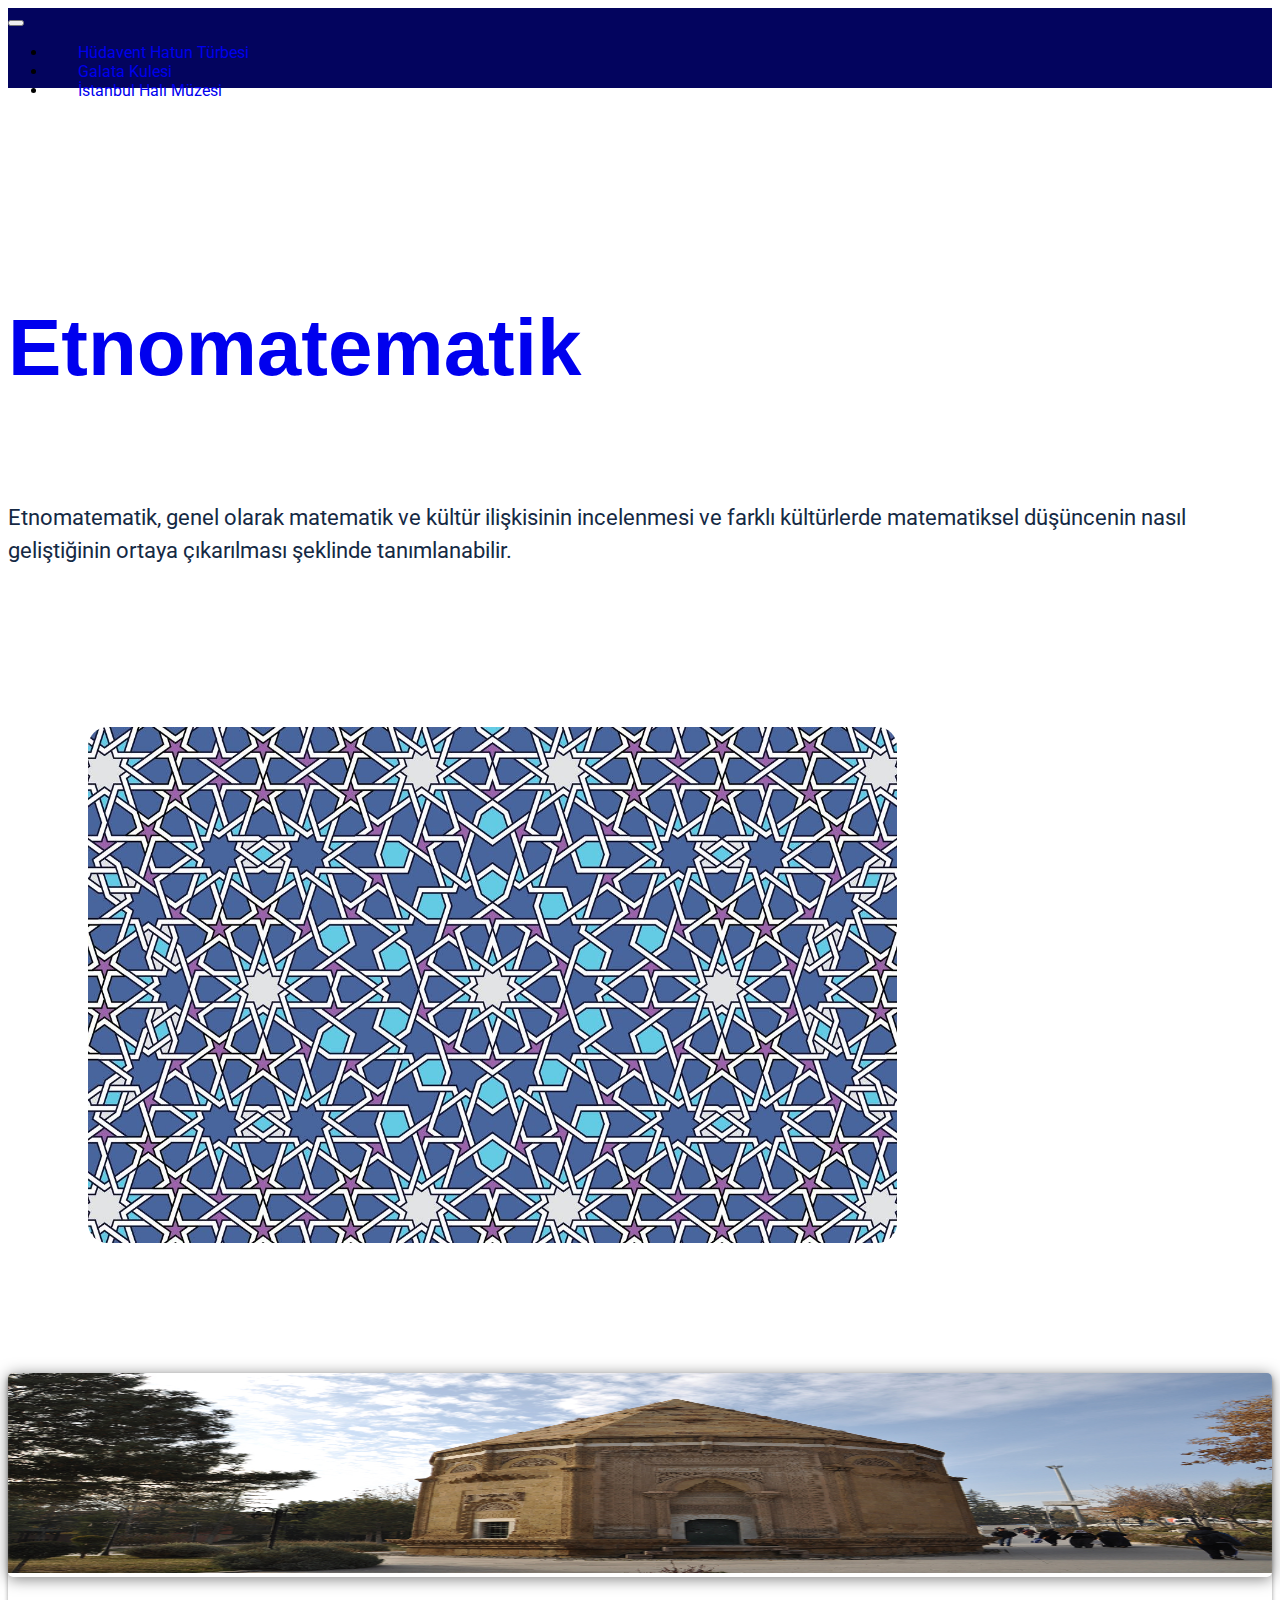
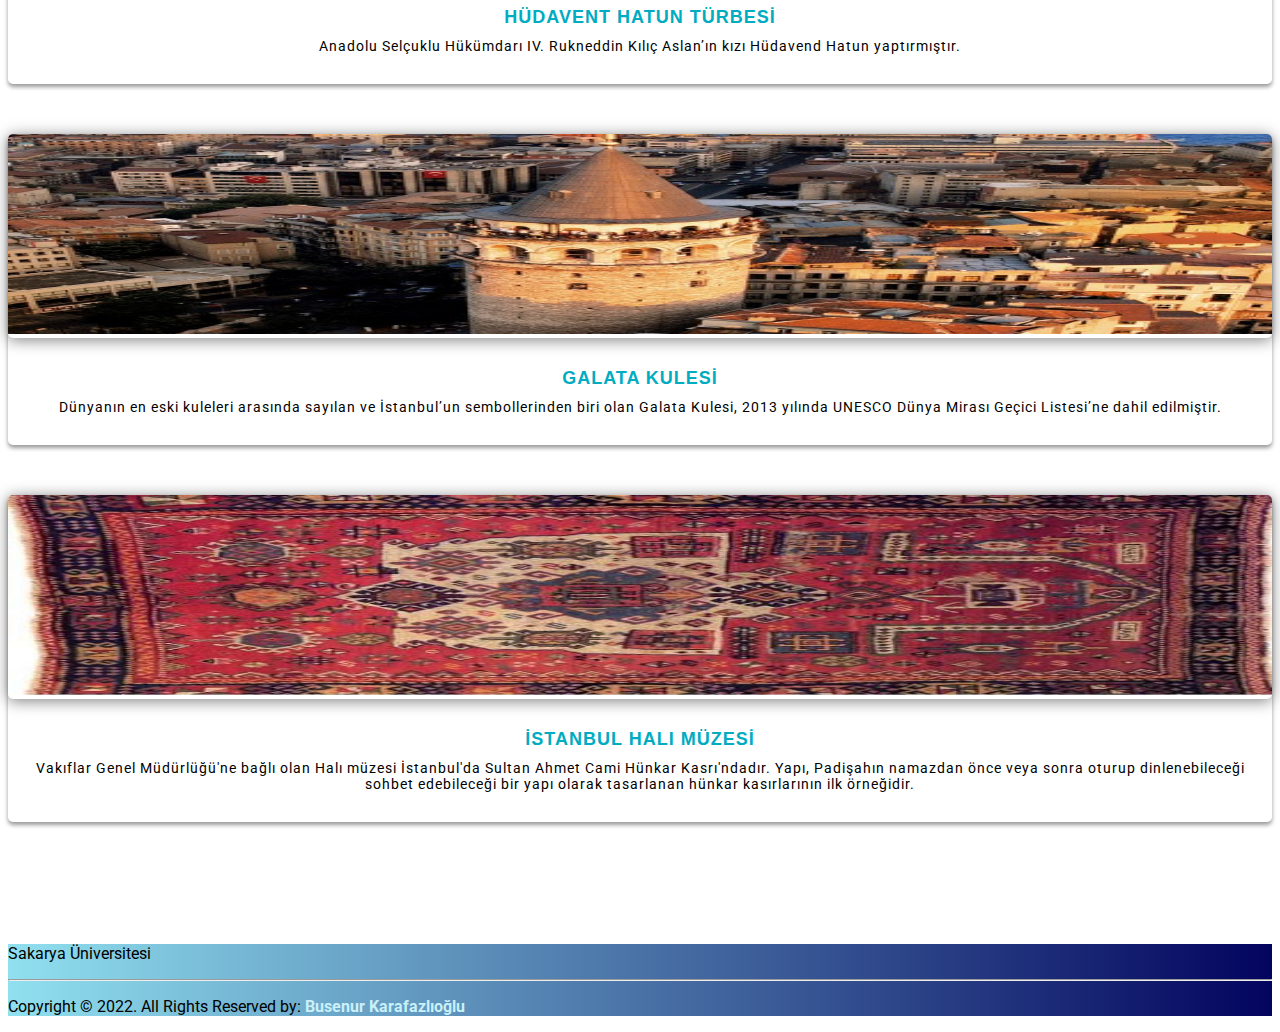
<file: index.html>
<!doctype html>
<html lang="tr">

<head>
  <!-- Required meta tags -->
  <meta charset="utf-8">
  <meta name="viewport" content="width=device-width, initial-scale=1">

  <!-- Bootstrap CSS -->
  <link href="https://cdn.jsdelivr.net/npm/bootstrap@5.1.3/dist/css/bootstrap.min.css" rel="stylesheet"
    integrity="sha384-1BmE4kWBq78iYhFldvKuhfTAU6auU8tT94WrHftjDbrCEXSU1oBoqyl2QvZ6jIW3" crossorigin="anonymous">
  <link rel="stylesheet" href="Css/index.css">
  <link rel="stylesheet" href="Fontawesome/fontawesome/all.css">
  <title>Ana Sayfa</title>
</head>

<body>
  <header>
    <!-- Navbar start -->
    <nav class="navbar fixed-top navbar-expand-lg navbar-dark ">
      <div class="container-fluid">
        <a class="navbar-brand" aria-current="page"  href="index.html"></a>
        <button class="navbar-toggler" type="button" data-bs-toggle="collapse" data-bs-target="#navbarNav" aria-controls="navbarNav" aria-expanded="false" aria-label="Toggle navigation">
          <span class="navbar-toggler-icon"></span>
        </button>
        <div class="collapse navbar-collapse" id="navbarNav">
          <ul class="navbar-nav ms-auto mb-2 mb-lg-0 ">
            <li class="nav-item ">
              <a class="nav-link " href="hudavent.html">Hüdavent Hatun Türbesi</a>
            </li>
            <!-- <li class="nav-item">
              <a class="nav-link " href="">Topkapı Sarayı</a>
            </li> -->
            <li class="nav-item">
              <a class="nav-link " href="galata.html">Galata Kulesi</a>
            </li>
            <li class="nav-item">
              <a class="nav-link" href="halimuzesi.html">İstanbul Halı Müzesi</a>
            </li>
          </ul>
        </div>
      </div>
    </nav>
    <!-- Navbar end -->
  </header>
  <!-- about -->
  <div class="bg-light">
    <article class="container pb-5">
      <div class="row entry-container">
        <div class="col-sm-6 ">
          <header class="entry-header">
            <h2 class="entry-title"><a href="#">Etnomatematik</a></h2>
          </header>
          <div class="entry-content">
            <p>Etnomatematik, genel olarak matematik ve kültür ilişkisinin incelenmesi ve farklı kültürlerde matematiksel düşüncenin nasıl geliştiğinin ortaya çıkarılması şeklinde tanımlanabilir. </p>
          </div>
    
        </div>
        <div class="col-sm-6">
          <div class="featured-image">
            <img class="featured-image" src="img/islamimotifler.jpg" alt="Mik Jorden">
          </div>
        </div>
      </div>
    </article>
  </div>
  <!-- profile slider -->
  <div id="cards_landscape_wrap-2">
    <div class="container">
      <div class="row"> 
        <div class="col-xs-12 col-sm-6 col-md-4 col-lg-4">
          <a  href="./hudavent.html">
            <div class="card-flyer">
              <div class="text-box">
                <div class="image-box">
                  <img src="img/HUDAVEND HATUN TURBESI.jpeg" alt="" />
                </div>
                <div class="text-container">
                  <h6>HÜDAVENT HATUN TÜRBESİ</h6>
                  <p>Anadolu Selçuklu Hükümdarı IV. Rukneddin Kılıç Aslan’ın kızı Hüdavend Hatun yaptırmıştır.</p>
                </div>
              </div>
            </div>
          </a>
        </div>
        <!-- <div class="col-xs-12 col-sm-6 col-md-3 col-lg-3">
          <a target="_blank" href="">
            <div class="card-flyer">
              <div class="text-box">
                <div class="image-box">
                  <img src="img/TOPKAPI.jpeg" alt="" />
                </div>
                <div class="text-container">
                  <h6>TOPKAPI SARAYI</h6>
                  <p>Topkapı Sarayı; Çini sanatının en yoğun olarak kullanıldığı muhteşem bir yapıdır. Kullanılan desenler, bir görsel şölen havasındadır.</p>
                </div>
              </div>
            </div>
          </a>
        </div> -->
        <div class="col-xs-12 col-sm-6 col-md-4 col-lg-4">
          <a target="" href="galata.html">
            <div class="card-flyer">
              <div class="text-box">
                <div class="image-box">
                  <img src="img/galata.jpg" alt="" />
                </div>

                <div class="text-container">
                  <h6>Galata kulesi</h6>
                  <p>Dünyanın en eski kuleleri arasında sayılan ve İstanbul’un sembollerinden biri olan Galata Kulesi, 2013 yılında UNESCO Dünya Mirası Geçici Listesi’ne dahil edilmiştir.</p>
                </div>
              </div>
            </div>
          </a>
        </div>
        <div class="col-xs-12 col-sm-6 col-md-4 col-lg-4">
          <a target="" href="halimuzesi.html">
            <div class="card-flyer">
              <div class="text-box">
                <div class="image-box">
                  <img src="img/halımuzesi.jpeg" alt="" />
                </div>
                <div class="text-container">
                  <h6>İstanbul Halı Müzesi</h6>
                  <p>Vakıflar Genel Müdürlüğü'ne bağlı olan Halı müzesi İstanbul'da Sultan Ahmet Cami Hünkar Kasrı'ndadır. Yapı, Padişahın namazdan önce veya sonra oturup dinlenebileceği sohbet edebileceği bir yapı olarak tasarlanan hünkar kasırlarının ilk örneğidir.</p>
                </div>
              </div>
            </div>
          </a>
        </div>
      </div>
    </div>
  </div>
  <!-- back to top -->
  <button
        type="button"
        class="btn btn-floating btn-lg"
        id="btn-back-to-top"
        >
  <i class="fas fa-arrow-up"></i>
</button>
<!-- footer -->
<footer id="footer-color" class="text white pt-5 pb-4 fw-bold">
  <div class="container text-center text-md-left">
    <div class="row text-center text-md-left">  
      <div class="col-md-4 col-lg-3 col-xl-3 mx-auto mt-3 text-white">
        <h5 class="text-uppercase mb-4 font-weight-bold " style="color:#CAF0F8"></h5>
        <p> Sakarya Üniversitesi</a></p>
      </div>
    </div>
    <hr class="mb-4">
    <div class="row align-items-center">
      <div class="col-md-12">
        <p>Copyright © 2022. All Rights Reserved by:
        <a href="" style="text-decoration: none;">
        <strong style="color:#CAF0F8">Busenur Karafazlıoğlu</strong></a>
      </p>
      </div>
      <!-- <div class="col-md-5 col-lg-4">
        <div class="text-center text-md-right">
          <ul class="list-unstyled list-inline">
            <li class="list-inline-item">
              <a target="_blank" href="https://www.instagram.com/meteucaar/" class="btn-floating btn-lg" style="font: size 30px; color:#BF38AC"> <i class="fab fa-instagram"></i></a>
            </li>
            <li class="list-inline-item">
              <a target="_blank" href="https://twitter.com/meteucaar" class="btn-floating btn-lg " style="font: size 30px; color: #55ACEE;"> <i class="fab fa-twitter"></i></a>
            </li>
            <li class="list-inline-item">
              <a target="_blank" href="https://github.com/Metecode" class="btn-floating btn-lg text-black" style="font: size 30px;"> <i class="fab fa-github"></i></a>
            </li>
            <li class="list-inline-item">
              <a target="_blank" href="https://discord.gg/NHzVanhM" class="btn-floating btn-lg text-black" style="font: size 30px;"> <i class="fab fa-discord"></i></a>
            </li>
            <li class="list-inline-item">
              <a target="_blank" href="https://www.linkedin.com/in/meteucar/" class="btn-floating btn-lg " style="font: size 30px; color: #0082CA;"> <i class="fab fa-linkedin"></i></a>
            </li>
          </ul>
        </div>
      </div> -->
    </div>
  </div>
  </footer>

  <script src="https://cdn.jsdelivr.net/npm/bootstrap@5.1.3/dist/js/bootstrap.bundle.min.js"
    integrity="sha384-ka7Sk0Gln4gmtz2MlQnikT1wXgYsOg+OMhuP+IlRH9sENBO0LRn5q+8nbTov4+1p"
    crossorigin="anonymous"></script>
<script src="Js/index.js"></script>
</body>

</html>
</file>
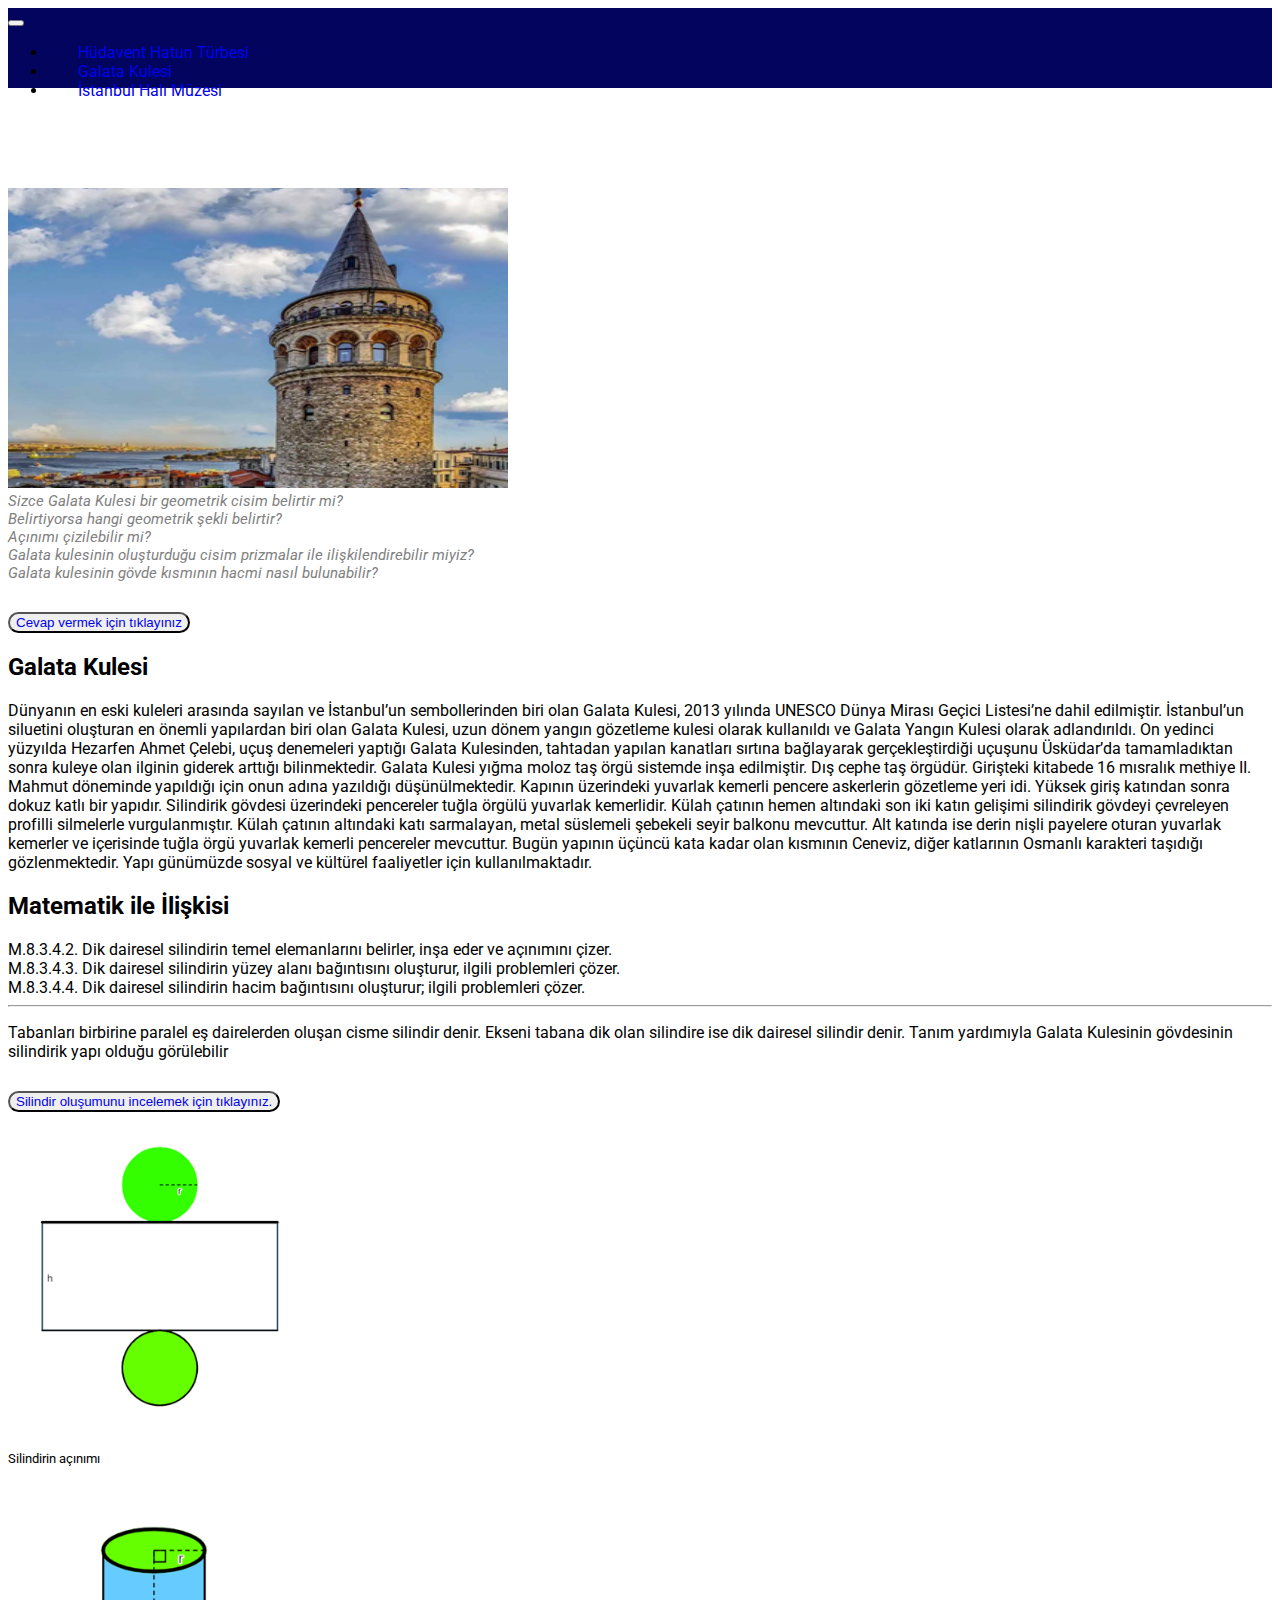
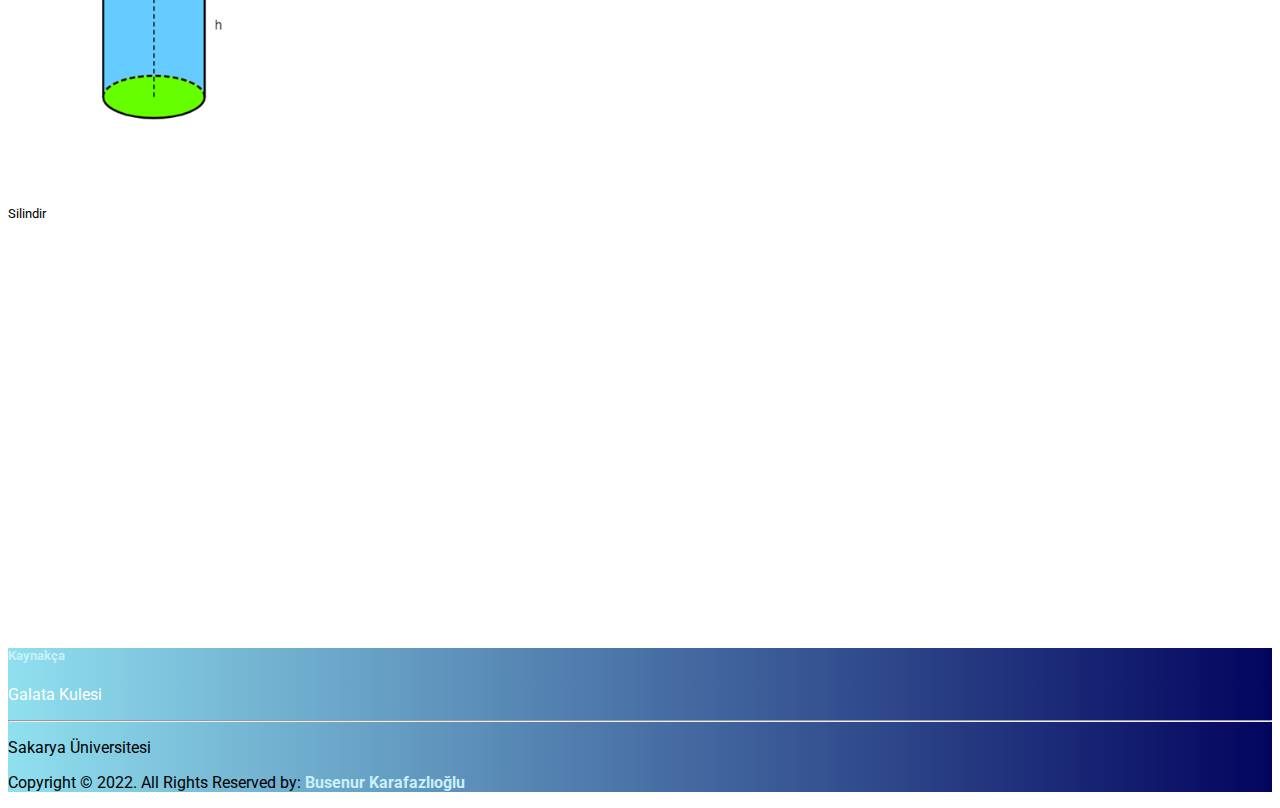
<file: galata.html>
<!DOCTYPE html>
<html lang="tr">
  <head>
    <!-- Required meta tags -->
    <meta charset="utf-8" />
    <meta name="viewport" content="width=device-width, initial-scale=1" />

    <!-- Bootstrap CSS -->
    <link
      href="https://cdnjs.cloudflare.com/ajax/libs/animate.css/3.7.2/animate.min.css"
      rel="stylesheet"
    />
    <link
      href="https://cdn.jsdelivr.net/npm/bootstrap@5.1.3/dist/css/bootstrap.min.css"
      rel="stylesheet"
      integrity="sha384-1BmE4kWBq78iYhFldvKuhfTAU6auU8tT94WrHftjDbrCEXSU1oBoqyl2QvZ6jIW3"
      crossorigin="anonymous"
    />
    <link rel="stylesheet" href="Css/sehrim.css" />
    <link rel="stylesheet" href="Css/index.css" />
    <link rel="stylesheet" href="Fontawesome/fontawesome/all.css" />
    <title>Ana Sayfa</title>
  </head>

  <body>
    <header>
      <!-- Navbar start -->
      <nav class="navbar fixed-top navbar-expand-lg navbar-dark">
        <div class="container-fluid">
          <a class="navbar-brand" href="index.html"></a>
          <button
            class="navbar-toggler"
            type="button"
            data-bs-toggle="collapse"
            data-bs-target="#navbarNav"
            aria-controls="navbarNav"
            aria-expanded="false"
            aria-label="Toggle navigation"
          >
            <span class="navbar-toggler-icon"></span>
          </button>
          <div class="collapse navbar-collapse" id="navbarNav">
            <ul class="navbar-nav ms-auto mb-2 mb-lg-0">
              <li class="nav-item">
                <a class="nav-link" href="hudavent.html"
                  >Hüdavent Hatun Türbesi</a
                >
              </li>
              <li class="nav-item">
                <a class="nav-link" aria-current="page" href="galata.html"
                  >Galata Kulesi</a
                >
              </li>
              <li class="nav-item">
                <a class="nav-link" href="halimuzesi.html"
                  >İstanbul Halı Müzesi</a
                >
              </li>
            </ul>
          </div>
        </div>
      </nav>
    </header>
    <!-- Navbar end -->

    <div class="about-section bg-light">
      <div class="container bg-white">
        <div id="aydin-head" class="row">
          <div class="col-12 col-lg-6">
            <div class="img-head">
              <img
                class="img-fluid"
                style="width: 500px; height: 300px"
                src="img/ga.png"
                alt=""
              />
              <figcaption>
                Sizce Galata Kulesi bir geometrik cisim belirtir mi? <br />
                Belirtiyorsa hangi geometrik şekli belirtir? <br />
                Açınımı çizilebilir mi? <br />
                Galata kulesinin oluşturduğu cisim prizmalar ile
                ilişkilendirebilir miyiz? <br />
                Galata kulesinin gövde kısmının hacmi nasıl bulunabilir? <br />
                <button type="button" class="btn btn-outline-primary">
                    <a href="https://forms.gle/B5cMUQ1e48jXAncv9" target="_blank" rel="noopener noreferrer">
                      Cevap vermek için tıklayınız
                    </a>
                    </button>
                
              </figcaption>
            </div>
          </div>
          <div class="col-12 col-lg-6">
            <h2 class="text-head">Galata Kulesi</h2>
            <p class="text">
              Dünyanın en eski kuleleri arasında sayılan ve İstanbul’un
              sembollerinden biri olan Galata Kulesi, 2013 yılında UNESCO Dünya
              Mirası Geçici Listesi’ne dahil edilmiştir. İstanbul’un siluetini
              oluşturan en önemli yapılardan biri olan Galata Kulesi, uzun dönem
              yangın gözetleme kulesi olarak kullanıldı ve Galata Yangın Kulesi
              olarak adlandırıldı. On yedinci yüzyılda Hezarfen Ahmet Çelebi,
              uçuş denemeleri yaptığı Galata Kulesinden, tahtadan yapılan
              kanatları sırtına bağlayarak gerçekleştirdiği uçuşunu Üsküdar’da
              tamamladıktan sonra kuleye olan ilginin giderek arttığı
              bilinmektedir. Galata Kulesi yığma moloz taş örgü sistemde inşa
              edilmiştir. Dış cephe taş örgüdür. Girişteki kitabede 16 mısralık
              methiye II. Mahmut döneminde yapıldığı için onun adına yazıldığı
              düşünülmektedir. Kapının üzerindeki yuvarlak kemerli pencere
              askerlerin gözetleme yeri idi. Yüksek giriş katından sonra dokuz
              katlı bir yapıdır. Silindirik gövdesi üzerindeki pencereler tuğla
              örgülü yuvarlak kemerlidir. Külah çatının hemen altındaki son iki
              katın gelişimi silindirik gövdeyi çevreleyen profilli silmelerle
              vurgulanmıştır. Külah çatının altındaki katı sarmalayan, metal
              süslemeli şebekeli seyir balkonu mevcuttur. Alt katında ise derin
              nişli payelere oturan yuvarlak kemerler ve içerisinde tuğla örgü
              yuvarlak kemerli pencereler mevcuttur. Bugün yapının üçüncü kata
              kadar olan kısmının Ceneviz, diğer katlarının Osmanlı karakteri
              taşıdığı gözlenmektedir. Yapı günümüzde sosyal ve kültürel
              faaliyetler için kullanılmaktadır.
            </p>
          </div>
        </div>
        <div class="row my-4">
          <div class="col-6">
            <h2>Matematik ile İlişkisi</h2>
            <li>
              M.8.3.4.2. Dik dairesel silindirin temel elemanlarını belirler,
              inşa eder ve açınımını çizer.
            </li>
            <li>
              M.8.3.4.3. Dik dairesel silindirin yüzey alanı bağıntısını
              oluşturur, ilgili problemleri çözer.
            </li>
            <li>
              M.8.3.4.4. Dik dairesel silindirin hacim bağıntısını oluşturur;
              ilgili problemleri çözer.
            </li>
            <hr />

            <p>
              Tabanları birbirine paralel eş dairelerden oluşan cisme silindir
              denir. Ekseni tabana dik olan silindire ise dik dairesel silindir
              denir. Tanım yardımıyla Galata Kulesinin gövdesinin silindirik
              yapı olduğu görülebilir

              <br />
              <button type="button" class="btn btn-outline-primary">
                <a
                  href="https://www.geogebra.org/m/ps8zbxsp"
                  target="_blank"
                  rel="noopener noreferrer"
                  >Silindir oluşumunu incelemek için tıklayınız.</a
                >
            </button>
            </p>
          </div>
          <div class="col-6">
            <div class="card-group">
              <div class="card">
                <img
                  style="height: 300px"
                  src="img/silindiracinim.png"
                  class="card-img-top"
                  alt="..."
                />
                <div class="card-footer">
                  <p class="card-text">
                    <small class="text-muted">Silindirin açınımı </small>
                  </p>
                </div>
              </div>
              <div class="card">
                <img
                  style="height: 300px"
                  src="img/duzsilindir.png"
                  class="card-img-top"
                  alt="..."
                />
                <div class="card-footer">
                  <p class="card-text">
                    <small class="text-muted">Silindir</small>
                  </p>
                </div>
              </div>
            </div>
          </div>
        </div>
        <div class="row">
          <div class="col-12">
            <h2 id="" class="text-head"></h2>
            <div
              class="btn-group"
              role="group"
              aria-label="Basic outlined example"
            >
              
        </div>
        <iframe
        allowtransparency="true"
          style="max-width: 100%; border-radius: 20px;"
          src="https://wordwall.net/tr/embed/dd7f555a7731438a85d900a98b268ae1?themeId=3&templateId=5&fontStackId=0"
          width="500"
          height="380"
          frameborder="0"
          allowfullscreen
        ></iframe>
        </div>
      </div>
    </div>

    <!-- back to top -->
    <button type="button" class="btn btn-floating btn-lg" id="btn-back-to-top">
      <i class="fas fa-arrow-up"></i>
    </button>
    <!-- footer -->
    <footer id="footer-color" class="text white mt-3 pt-5 pb-4 fw-bold">
      <div class="container text-center text-md-left">
        <div class="row text-center text-md-left">
          <div class="col-md-4 col-lg-3 col-xl-3 mx-auto mt-3 text-white">
            <h5
              class="text-uppercase mb-4 font-weight-bold"
              style="color: #caf0f8"
            >
              Kaynakça
            </h5>
            <p>
              <a
                href="https://www.kulturportali.gov.tr/turkiye/istanbul/gezilecekyer/galata-kules"
                target="_blank"
                rel="noopener noreferrer"
                >Galata Kulesi</a
              >
            </p>
          </div>
        </div>
        <hr class="mb-4" />
        <div class="row align-items-center">
          <div class="col-12">
            <p>Sakarya Üniversitesi</p>
            <p>
              Copyright © 2022. All Rights Reserved by:
              <a href="" style="text-decoration: none">
                <strong style="color: #caf0f8">Busenur Karafazlıoğlu</strong></a
              >
            </p>
          </div>
        </div>
      </div>
    </footer>

    <script
      src="https://cdnjs.cloudflare.com/ajax/libs/jquery/3.6.0/jquery.min.js"
      integrity="sha512-894YE6QWD5I59HgZOGReFYm4dnWc1Qt5NtvYSaNcOP+u1T9qYdvdihz0PPSiiqn/+/3e7Jo4EaG7TubfWGUrMQ=="
      crossorigin="anonymous"
      referrerpolicy="no-referrer"
    ></script>
    <script
      src="https://cdn.jsdelivr.net/npm/bootstrap@5.1.3/dist/js/bootstrap.bundle.min.js"
      integrity="sha384-ka7Sk0Gln4gmtz2MlQnikT1wXgYsOg+OMhuP+IlRH9sENBO0LRn5q+8nbTov4+1p"
      crossorigin="anonymous"
    ></script>
    <script src="Js/index.js"></script>
  </body>
</html>
<!-- 
  todo
  tanimlar duzenlenecek
  
 -->
</file>
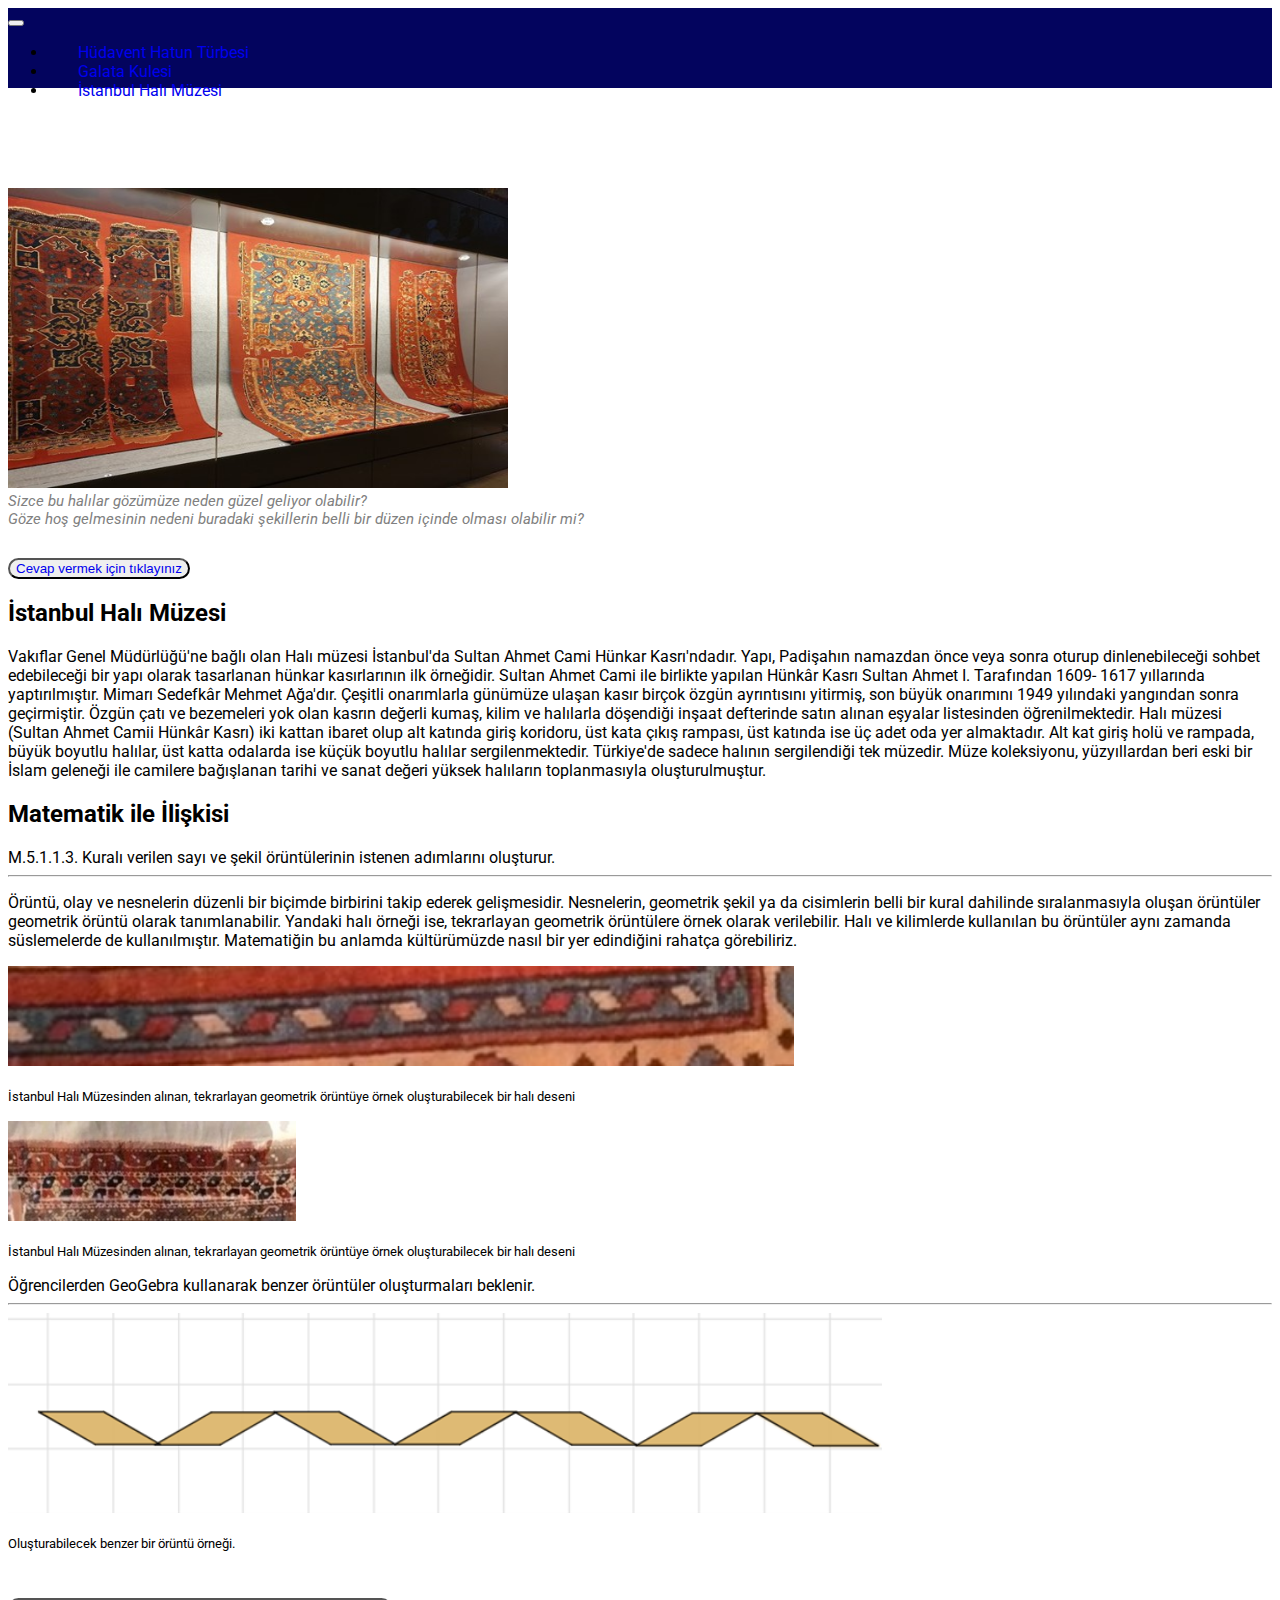
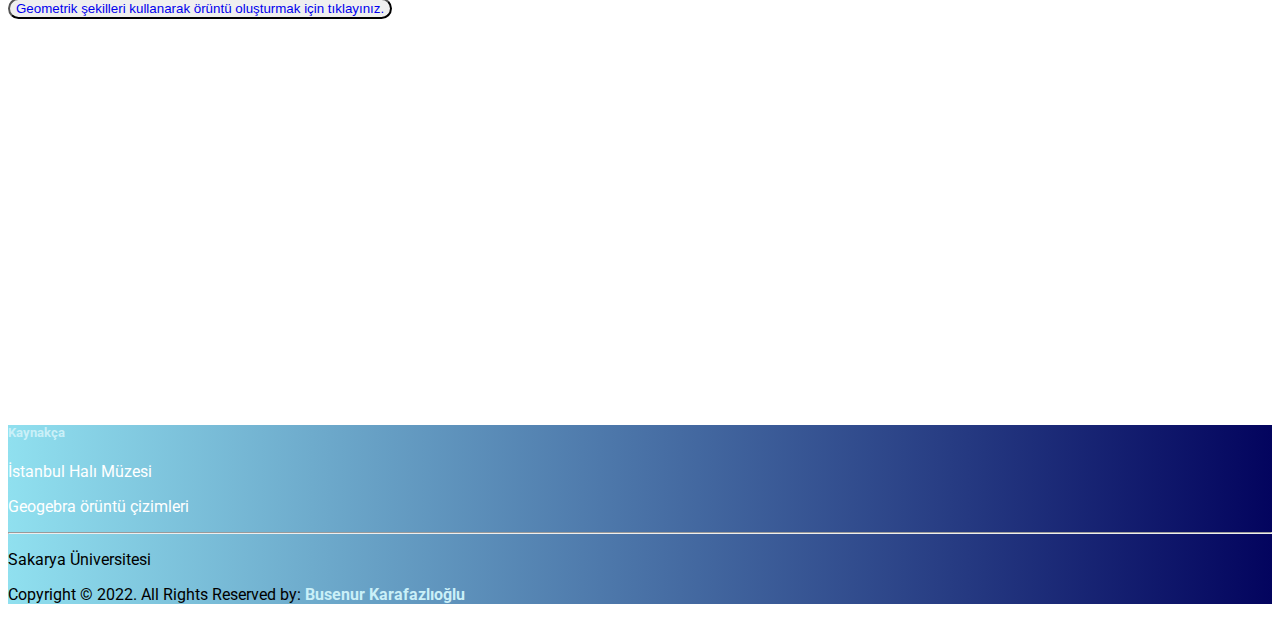
<file: halimuzesi.html>
<!DOCTYPE html>
<html lang="tr">
  <head>
    <!-- Required meta tags -->
    <meta charset="utf-8" />
    <meta name="viewport" content="width=device-width, initial-scale=1" />

    <!-- Bootstrap CSS -->
    <link
      href="https://cdnjs.cloudflare.com/ajax/libs/animate.css/3.7.2/animate.min.css"
      rel="stylesheet"
    />
    <link
      href="https://cdn.jsdelivr.net/npm/bootstrap@5.1.3/dist/css/bootstrap.min.css"
      rel="stylesheet"
      integrity="sha384-1BmE4kWBq78iYhFldvKuhfTAU6auU8tT94WrHftjDbrCEXSU1oBoqyl2QvZ6jIW3"
      crossorigin="anonymous"
    />
    <link rel="stylesheet" href="Css/sehrim.css" />
    <link rel="stylesheet" href="Css/index.css" />
    <link rel="stylesheet" href="Fontawesome/fontawesome/all.css" />
    <title>Ana Sayfa</title>
  </head>

  <body>
    <header>
      <!-- Navbar start -->
      <nav class="navbar fixed-top navbar-expand-lg navbar-dark">
        <div class="container-fluid">
          <a class="navbar-brand" href="index.html"></a>
          <button
            class="navbar-toggler"
            type="button"
            data-bs-toggle="collapse"
            data-bs-target="#navbarNav"
            aria-controls="navbarNav"
            aria-expanded="false"
            aria-label="Toggle navigation"
          >
            <span class="navbar-toggler-icon"></span>
          </button>
          <div class="collapse navbar-collapse" id="navbarNav">
            <ul class="navbar-nav ms-auto mb-2 mb-lg-0">
              <li class="nav-item">
                <a class="nav-link" href="hudavent.html"
                  >Hüdavent Hatun Türbesi</a
                >
              </li>
              <li class="nav-item">
                <a class="nav-link" href="galata.html">Galata Kulesi</a>
              </li>
              <li class="nav-item">
                <a class="nav-link" aria-current="page" href="halimuzesi.html"
                  >İstanbul Halı Müzesi</a
                >
              </li>
            </ul>
          </div>
        </div>
      </nav>
    </header>
    <!-- Navbar end -->

    <div class="about-section bg-light">
      <div class="container bg-white">
        <div id="aydin-head" class="row">
          <div class="col-12 col-lg-6">
            <div class="img-head">
              <img
                class="img-fluid"
                style="width: 500px; height: 300px"
                src="img/halimuzesi2.jpg"
                alt=""
              />
              <figcaption>
                Sizce bu halılar gözümüze neden güzel geliyor olabilir?
                <br> Göze hoş
                gelmesinin nedeni buradaki şekillerin belli bir düzen içinde
                olması olabilir mi?
                <br>
                <button type="button" class="btn btn-outline-primary">
                  <a href="https://forms.gle/HUPRYdcKLXh61Hb56" target="_blank" rel="noopener noreferrer">
                    Cevap vermek için tıklayınız
                  </a>
                  </button>
              </figcaption>
            </div>
          </div>
          <div class="col-12 col-lg-6">
            <h2 class="text-head">İstanbul Halı Müzesi</h2>
            <p class="text">
              Vakıflar Genel Müdürlüğü'ne bağlı olan Halı müzesi İstanbul'da
              Sultan Ahmet Cami Hünkar Kasrı'ndadır. Yapı, Padişahın namazdan
              önce veya sonra oturup dinlenebileceği sohbet edebileceği bir yapı
              olarak tasarlanan hünkar kasırlarının ilk örneğidir. Sultan Ahmet
              Cami ile birlikte yapılan Hünkâr Kasrı Sultan Ahmet I. Tarafından
              1609- 1617 yıllarında yaptırılmıştır. Mimarı Sedefkâr Mehmet
              Ağa'dır. Çeşitli onarımlarla günümüze ulaşan kasır birçok özgün
              ayrıntısını yitirmiş, son büyük onarımını 1949 yılındaki yangından
              sonra geçirmiştir. Özgün çatı ve bezemeleri yok olan kasrın
              değerli kumaş, kilim ve halılarla döşendiği inşaat defterinde
              satın alınan eşyalar listesinden öğrenilmektedir. Halı müzesi
              (Sultan Ahmet Camii Hünkâr Kasrı) iki kattan ibaret olup alt
              katında giriş koridoru, üst kata çıkış rampası, üst katında ise üç
              adet oda yer almaktadır. Alt kat giriş holü ve rampada, büyük
              boyutlu halılar, üst katta odalarda ise küçük boyutlu halılar
              sergilenmektedir. Türkiye'de sadece halının sergilendiği tek
              müzedir. Müze koleksiyonu, yüzyıllardan beri eski bir İslam
              geleneği ile camilere bağışlanan tarihi ve sanat değeri yüksek
              halıların toplanmasıyla oluşturulmuştur.
            </p>
          </div>
        </div>
        <div class="row my-4">
          <div class="col-6">
            <h2>Matematik ile İlişkisi</h2>
            <li>
              M.5.1.1.3. Kuralı verilen sayı ve şekil örüntülerinin istenen
              adımlarını oluşturur.
            </li>

            <hr />

            <p>
              Örüntü, olay ve nesnelerin düzenli bir biçimde birbirini takip
              ederek gelişmesidir. Nesnelerin, geometrik şekil ya da cisimlerin
              belli bir kural dahilinde sıralanmasıyla oluşan örüntüler
              geometrik örüntü olarak tanımlanabilir. Yandaki halı örneği ise,
              tekrarlayan geometrik örüntülere örnek olarak verilebilir. Halı ve
              kilimlerde kullanılan bu örüntüler aynı zamanda süslemelerde de
              kullanılmıştır. Matematiğin bu anlamda kültürümüzde nasıl bir yer
              edindiğini rahatça görebiliriz.
              <br />
            </p>
          </div>
          <div class="col-6">
            <div class="card-group">
              <div class="card">
                <img
                  style="height: 100px"
                  src="img/hali3.jpg"
                  class="card-img-top"
                  alt="..."
                />
                <div class="card-footer">
                  <p class="card-text">
                    <small class="text-muted">
                      İstanbul Halı Müzesinden alınan, tekrarlayan geometrik
                      örüntüye örnek oluşturabilecek bir halı deseni
                    </small>
                  </p>
                </div>
              </div>
              <div class="card">
                <img
                  style="height: 100px"
                  src="img/hali4.jpg"
                  class="card-img-top"
                  alt="..."
                />
                <div class="card-footer">
                  <p class="card-text">
                    <small class="text-muted">
                      İstanbul Halı Müzesinden alınan, tekrarlayan geometrik
                      örüntüye örnek oluşturabilecek bir halı deseni
                    </small>
                  </p>
                </div>
              </div>
            </div>
          </div>
        </div>

        <div class="row my-4">
          <div class="">
            <li>
              Öğrencilerden GeoGebra kullanarak benzer örüntüler oluşturmaları
              beklenir.
            </li>
            <hr />
            <div class="row">
              <div class="col-6">
                <div class="card">
                  <img
                    style="height: 200px"
                    src="img/oruntuOrnegi.png"
                    class="card-img-top"
                    alt="..."
                  />
                  <div class="card-footer">
                    <p class="card-text">
                      <small class="text-muted"
                        >Oluşturabilecek benzer bir örüntü örneği.</small
                      >
                    </p>
                  </div>
                </div>
                <button type="button" class="btn btn-outline-primary">
                  <a
                    href="https://www.geogebra.org/m/af8zguue"
                    target="_blank"
                    rel="noopener noreferrer"
                    >Geometrik şekilleri kullanarak örüntü oluşturmak için
                    tıklayınız.</a
                  >
                </button>
              </div>
              <div class="col-6">
                <iframe
                  style="max-width: 100%; border-radius: 20px"
                  src="https://wordwall.net/tr/embed/6c475360da064747838a40519914b8d3?themeId=3&templateId=5&fontStackId=0"
                  width="500"
                  height="380"
                  frameborder="0"
                  allowfullscreen
                ></iframe>
              </div>
            </div>
          </div>
        </div>
      </div>
    </div>

    <!-- back to top -->
    <button type="button" class="btn btn-floating btn-lg" id="btn-back-to-top">
      <i class="fas fa-arrow-up"></i>
    </button>
    <!-- footer -->
    <footer id="footer-color" class="text white mt-3 pt-5 pb-4 fw-bold">
      <div class="container text-center text-md-left">
        <div class="row text-center text-md-left">
          <div class="col-md-4 col-lg-3 col-xl-3 mx-auto mt-3 text-white">
            <h5
              class="text-uppercase mb-4 font-weight-bold"
              style="color: #caf0f8"
            >
              Kaynakça
            </h5>
            <p>
              <a
                href="https://www.kulturportali.gov.tr/turkiye/istanbul/gezilecekyer/hali-muzes"
                target="_blank"
                rel="noopener noreferrer"
                >İstanbul Halı Müzesi</a
              >
            </p>
            <p>
              <a
                href="https://www.geogebra.org/u/onuryeniay"
                target="_blank"
                rel="noopener noreferrer"
                >Geogebra örüntü çizimleri</a
              >
            </p>
          </div>
        </div>
        <hr class="mb-4" />
        <div class="row align-items-center">
          <div class="col-12">
            <p>Sakarya Üniversitesi</p>
            <p>
              Copyright © 2022. All Rights Reserved by:
              <a href="" style="text-decoration: none">
                <strong style="color: #caf0f8">Busenur Karafazlıoğlu</strong></a
              >
            </p>
          </div>
        </div>
      </div>
    </footer>

    <script
      src="https://cdnjs.cloudflare.com/ajax/libs/jquery/3.6.0/jquery.min.js"
      integrity="sha512-894YE6QWD5I59HgZOGReFYm4dnWc1Qt5NtvYSaNcOP+u1T9qYdvdihz0PPSiiqn/+/3e7Jo4EaG7TubfWGUrMQ=="
      crossorigin="anonymous"
      referrerpolicy="no-referrer"
    ></script>
    <script
      src="https://cdn.jsdelivr.net/npm/bootstrap@5.1.3/dist/js/bootstrap.bundle.min.js"
      integrity="sha384-ka7Sk0Gln4gmtz2MlQnikT1wXgYsOg+OMhuP+IlRH9sENBO0LRn5q+8nbTov4+1p"
      crossorigin="anonymous"
    ></script>
    <script src="Js/index.js"></script>
  </body>
</html>
<!-- 
  todo
  tanimlar duzenlenecek
  
 -->
</file>
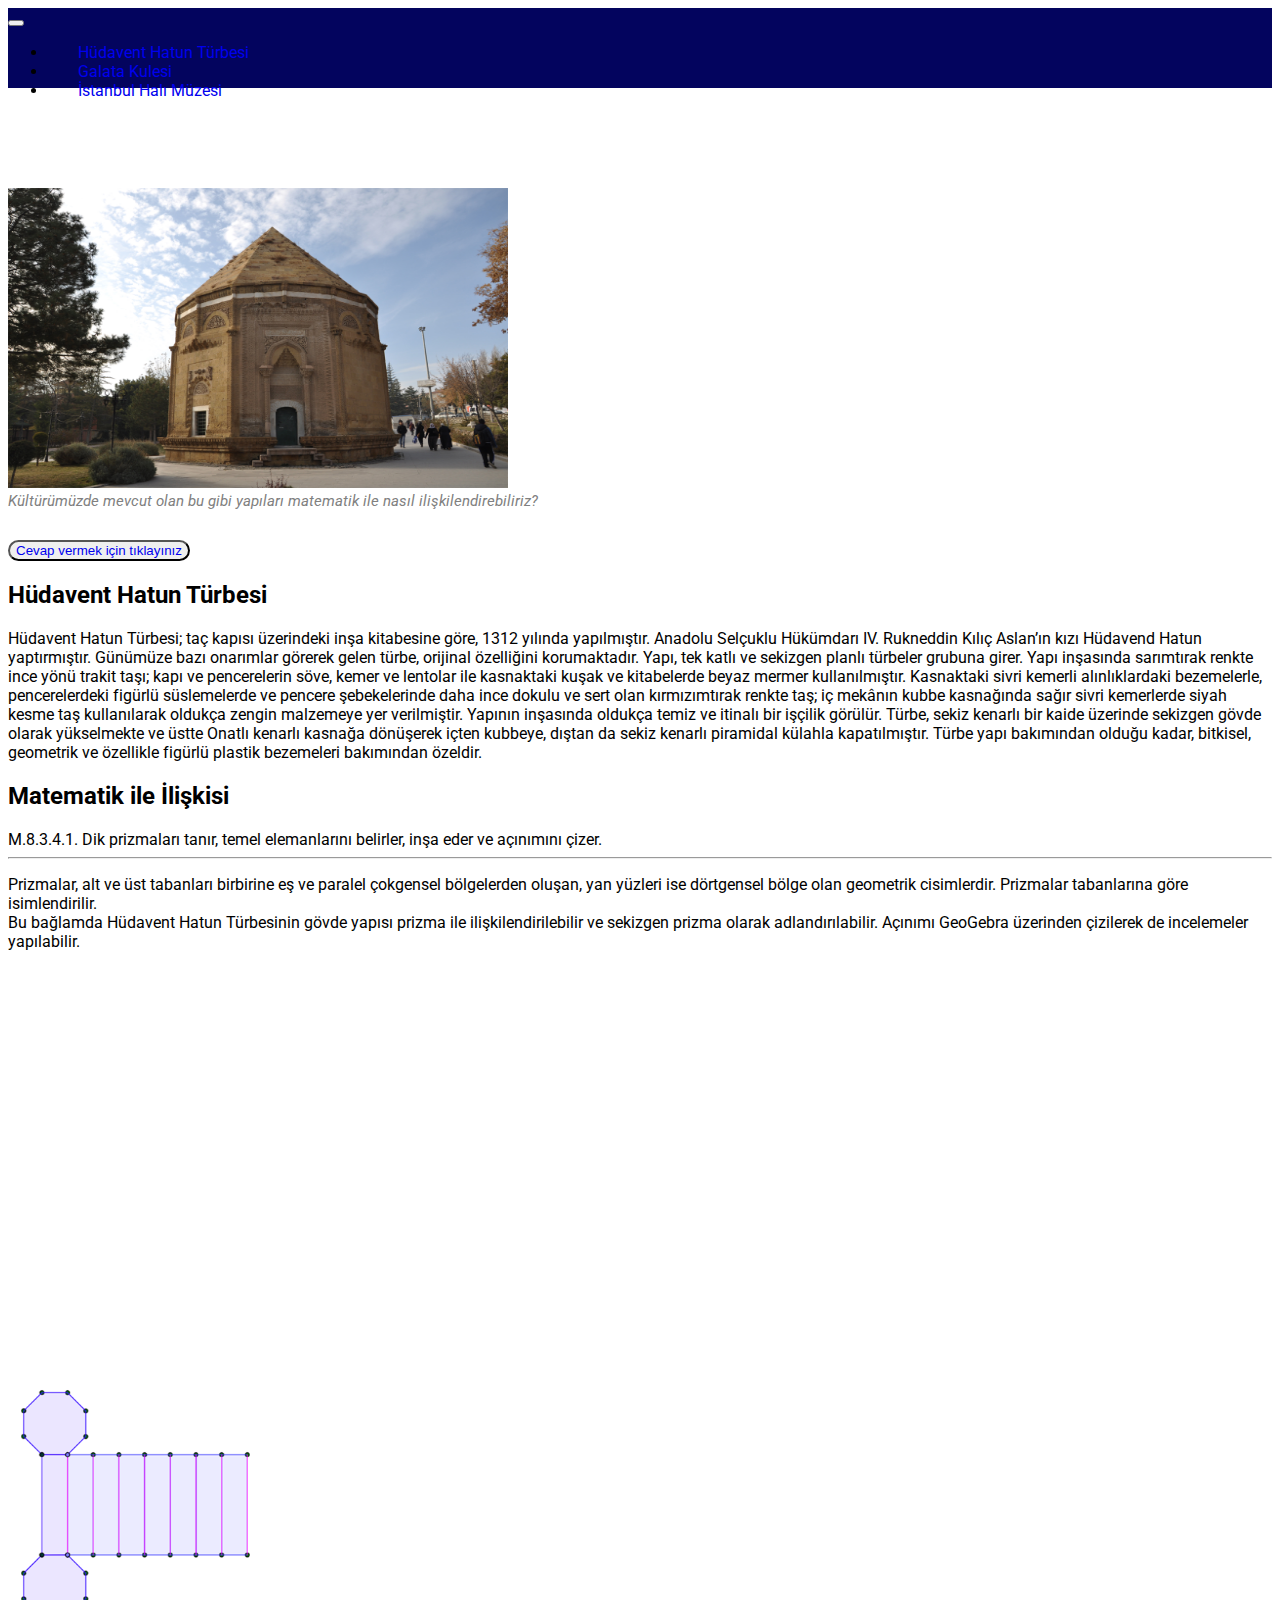
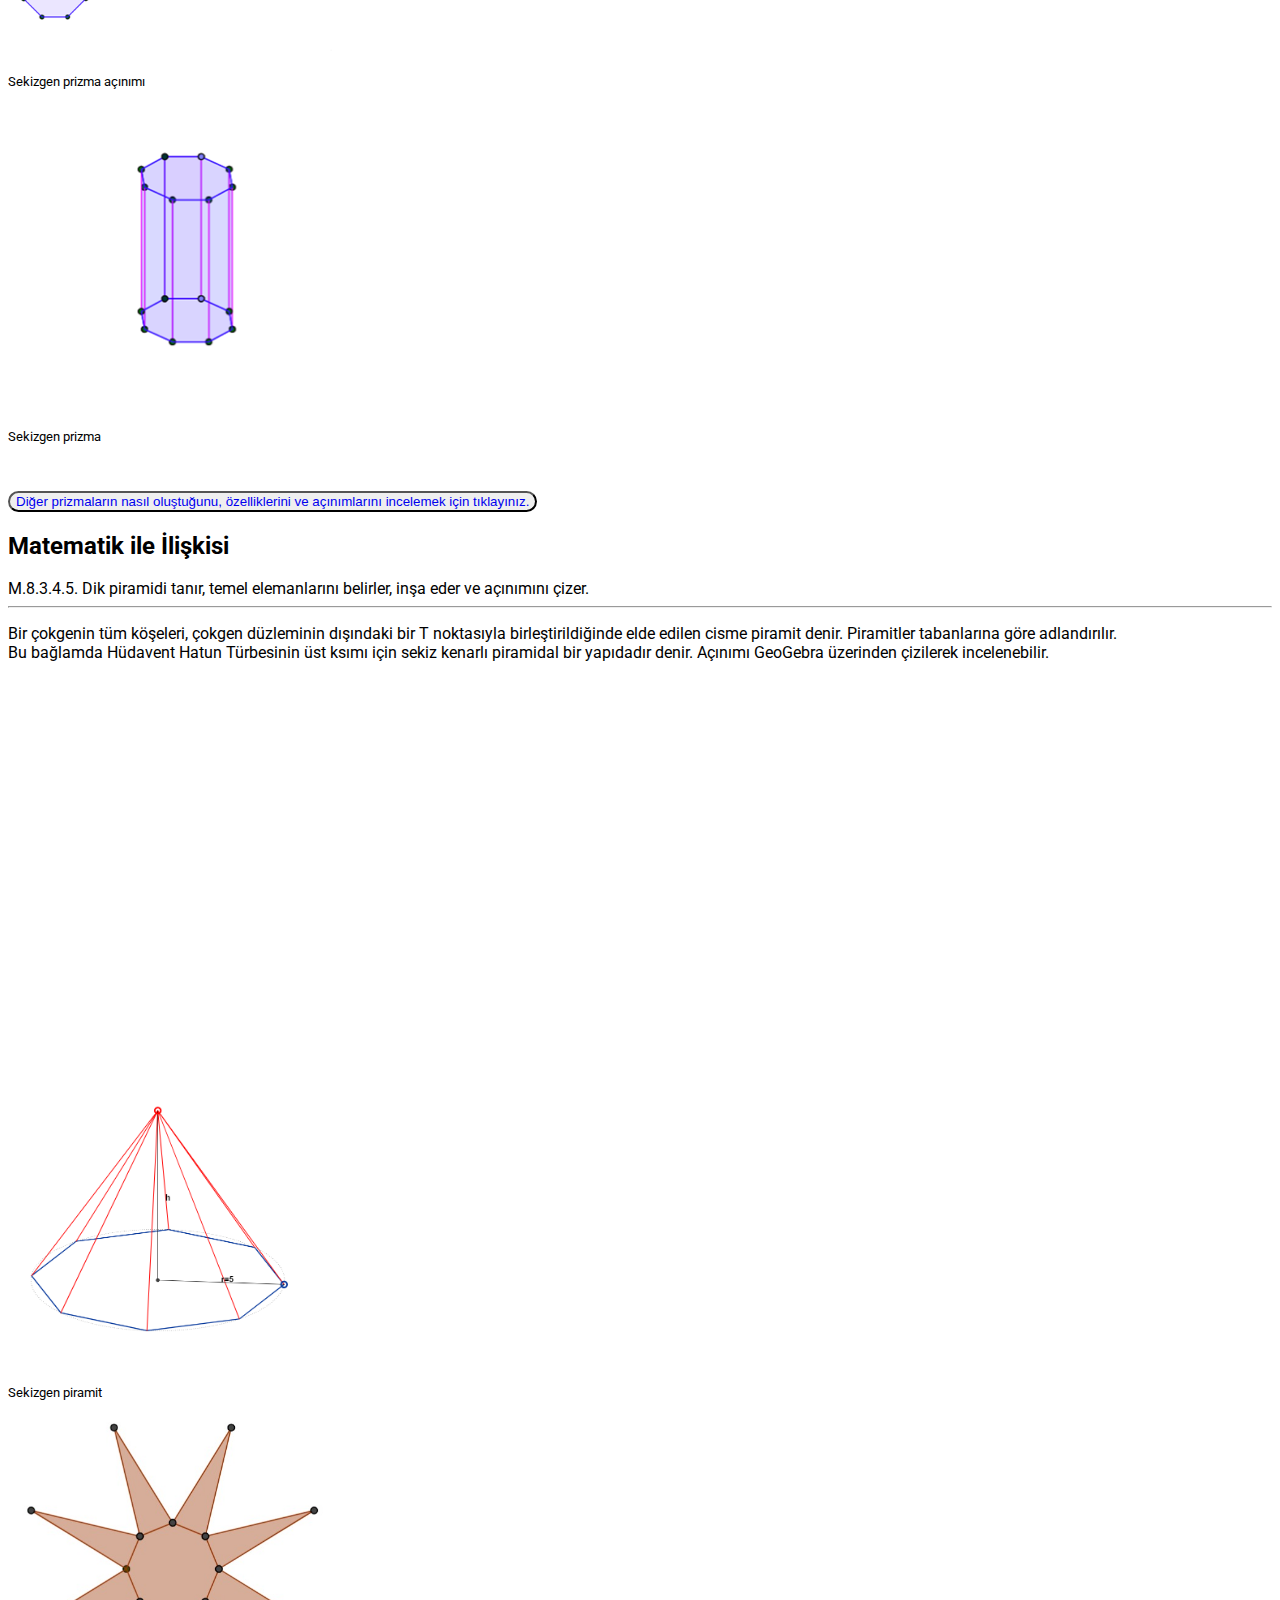
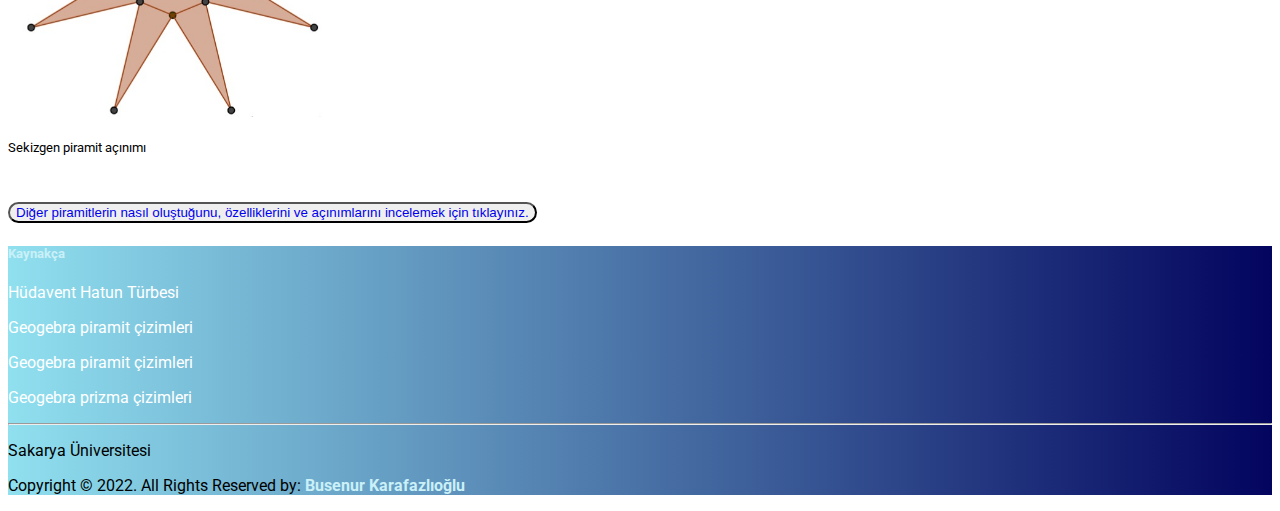
<file: hudavent.html>
<!DOCTYPE html>
<html lang="tr">
  <head>
    <!-- Required meta tags -->
    <meta charset="utf-8" />
    <meta name="viewport" content="width=device-width, initial-scale=1" />

    <!-- Bootstrap CSS -->
    <link
      href="https://cdnjs.cloudflare.com/ajax/libs/animate.css/3.7.2/animate.min.css"
      rel="stylesheet"
    />
    <link
      href="https://cdn.jsdelivr.net/npm/bootstrap@5.1.3/dist/css/bootstrap.min.css"
      rel="stylesheet"
      integrity="sha384-1BmE4kWBq78iYhFldvKuhfTAU6auU8tT94WrHftjDbrCEXSU1oBoqyl2QvZ6jIW3"
      crossorigin="anonymous"
    />
    <link rel="stylesheet" href="Css/sehrim.css" />
    <link rel="stylesheet" href="Css/index.css" />
    <link rel="stylesheet" href="Fontawesome/fontawesome/all.css" />
    <title>Ana Sayfa</title>
  </head>

  <body>
    <header>
      <!-- Navbar start -->
      <nav class="navbar fixed-top navbar-expand-lg navbar-dark">
        <div class="container-fluid">
          <a class="navbar-brand" href="index.html"></a>
          <button
            class="navbar-toggler"
            type="button"
            data-bs-toggle="collapse"
            data-bs-target="#navbarNav"
            aria-controls="navbarNav"
            aria-expanded="false"
            aria-label="Toggle navigation"
          >
            <span class="navbar-toggler-icon"></span>
          </button>
          <div class="collapse navbar-collapse" id="navbarNav">
            <ul class="navbar-nav ms-auto mb-2 mb-lg-0">
              <li class="nav-item">
                <a class="nav-link" aria-current="page" href="hudavent.html"
                  >Hüdavent Hatun Türbesi</a
                >
              </li>
              <li class="nav-item">
                <a class="nav-link" href="galata.html">Galata Kulesi</a>
              </li>
              <li class="nav-item">
                <a class="nav-link" href="halimuzesi.html"
                  >İstanbul Halı Müzesi</a
                >
              </li>
            </ul>
          </div>
        </div>
      </nav>
    </header>
    <!-- Navbar end -->

    <div class="about-section bg-light">
      <div class="container bg-white">
        <div id="aydin-head" class="row">
          <div class="col-12 col-lg-6">
            <div class="img-head">
              <img
                class="img-fluid"
                style="width: 500px; height: 300px"
                src="img/HUDAVEND HATUN TURBESI.jpeg"
                alt=""
              />
              <figcaption>
                Kültürümüzde mevcut olan bu gibi yapıları matematik ile nasıl ilişkilendirebiliriz?
                <br>
                <button type="button" class="btn btn-outline-primary">
                  <a href="https://forms.gle/GNsUoTXAfgxAZ3uB9" target="_blank" rel="noopener noreferrer">
                    Cevap vermek için tıklayınız
                  </a>
                  </button>
              
              </figcaption>
            </div>
          </div>
          <div class="col-12 col-lg-6">
            <h2 class="text-head">Hüdavent Hatun Türbesi</h2>
            <p class="text">
              Hüdavent Hatun Türbesi; taç kapısı üzerindeki inşa kitabesine
              göre, 1312 yılında yapılmıştır. Anadolu Selçuklu
              Hükümdarı IV. Rukneddin Kılıç Aslan’ın kızı Hüdavend Hatun
              yaptırmıştır. Günümüze bazı onarımlar görerek gelen türbe,
              orijinal özelliğini korumaktadır. Yapı, tek katlı ve sekizgen
              planlı türbeler grubuna girer. Yapı inşasında sarımtırak renkte
              ince yönü trakit taşı; kapı ve pencerelerin söve, kemer ve
              lentolar ile kasnaktaki kuşak ve kitabelerde beyaz mermer
              kullanılmıştır. Kasnaktaki sivri kemerli alınlıklardaki
              bezemelerle, pencerelerdeki figürlü süslemelerde ve pencere
              şebekelerinde daha ince dokulu ve sert olan kırmızımtırak renkte
              taş; iç mekânın kubbe kasnağında sağır sivri kemerlerde siyah
              kesme taş kullanılarak oldukça zengin malzemeye yer verilmiştir.
              Yapının inşasında oldukça temiz ve itinalı bir işçilik görülür.
              Türbe, sekiz kenarlı bir kaide üzerinde sekizgen gövde olarak
              yükselmekte ve üstte Onatlı kenarlı kasnağa dönüşerek içten
              kubbeye, dıştan da sekiz kenarlı piramidal külahla kapatılmıştır.
              Türbe yapı bakımından olduğu kadar, bitkisel, geometrik ve
              özellikle figürlü plastik bezemeleri bakımından özeldir.
            </p>
          </div>
        </div>
        <div class="row my-4">
          <div class="col-6">
            <h2>Matematik ile İlişkisi</h2>
            <li>
              M.8.3.4.1. Dik prizmaları tanır, temel elemanlarını belirler, inşa
              eder ve açınımını çizer.
            </li>

            <hr />

            <p>
              Prizmalar, alt ve üst tabanları birbirine eş ve paralel çokgensel
              bölgelerden oluşan, yan yüzleri ise dörtgensel bölge olan
              geometrik cisimlerdir. Prizmalar tabanlarına göre isimlendirilir.
              <br />
              Bu bağlamda Hüdavent Hatun Türbesinin gövde yapısı prizma ile ilişkilendirilebilir ve sekizgen prizma olarak adlandırılabilir. Açınımı GeoGebra üzerinden çizilerek de incelemeler yapılabilir.
            </p>
            <iframe
                style="max-width: 100%; border-radius: 20px"
                src="https://wordwall.net/tr/embed/73844477b9554c12b8d541adc60c37b3?themeId=3&templateId=5&fontStackId=0"
                width="500"
                height="380"
                frameborder="0"
                allowfullscreen
              ></iframe>
          </div>
          <div class="col-6">
            <div class="card-group">
              <div class="card">
                <img
                  style="height: 300px"
                  src="img/sekizgenacinim.png"
                  class="card-img-top"
                  alt="..."
                />
                <div class="card-footer">
                  <p class="card-text">
                    <small class="text-muted">Sekizgen prizma açınımı</small>
                  </p>
                </div>
              </div>
              <div class="card">
                <img
                  style="height: 300px"
                  src="img/sekizgenkapalı.png"
                  class="card-img-top"
                  alt="..."
                />
                <div class="card-footer">
                  <p class="card-text">
                    <small class="text-muted">Sekizgen prizma</small>
                  </p>
                </div>
              </div>
            </div>
            <button type="button" class="btn btn-outline-primary">
              <a
                href="https://www.geogebra.org/m/Ezqyb2TC"
                target="_blank"
                rel="noopener noreferrer"
                >Diğer prizmaların nasıl oluştuğunu, özelliklerini ve
                açınımlarını incelemek için tıklayınız.</a
              >
            </button>
          </div>
        </div>

        <div class="row my-4">
          <div class="col-6">
            <h2>Matematik ile İlişkisi</h2>
            <li>
              M.8.3.4.5. Dik piramidi tanır, temel elemanlarını belirler, inşa
              eder ve açınımını çizer.
            </li>
            <hr />

            <p>
              Bir çokgenin tüm köşeleri, çokgen düzleminin dışındaki bir T
              noktasıyla birleştirildiğinde elde edilen cisme piramit denir.
              Piramitler tabanlarına göre adlandırılır.
              <br />
              Bu bağlamda Hüdavent Hatun Türbesinin üst ksımı için sekiz kenarlı piramidal bir yapıdadır denir. Açınımı GeoGebra üzerinden çizilerek incelenebilir.  
            </p>
            <iframe
              style="max-width: 100%; border-radius: 20px;"
              src="https://wordwall.net/tr/embed/07ac0311468747958a357ef5fe4c00cf?themeId=3&templateId=5&fontStackId=0"
              width="500"
              height="380"
              frameborder="0"
              allowfullscreen
            ></iframe>
          </div>
          <div class="col-6">
            <div class="card-group">
              <div class="card">
                <img
                  style="height: 300px"
                  src="img/sekizgenpiramit.png"
                  class="card-img-top"
                  alt="..."
                />
                <div class="card-footer">
                  <p class="card-text">
                    <small class="text-muted">Sekizgen piramit </small>
                  </p>
                </div>
              </div>
              <div class="card">
                <img
                  style="height: 300px"
                  src="img/sekizgenpiramitacinimi.jpeg"
                  class="card-img-top"
                  alt="..."
                />
                <div class="card-footer">
                  <p class="card-text">
                    <small class="text-muted">Sekizgen piramit açınımı</small>
                  </p>
                </div>
              </div>
            </div>
            <button type="button" class="btn btn-outline-primary">
              <a
                href="https://www.geogebra.org/m/Eh5m9beZ"
                target="_blank"
                rel="noopener noreferrer"
                >Diğer piramitlerin nasıl oluştuğunu, özelliklerini ve
                açınımlarını incelemek için tıklayınız.</a
              >
            </button>
          </div>
        </div>
      </div>
    </div>

    <!-- back to top -->
    <button type="button" class="btn btn-floating btn-lg" id="btn-back-to-top">
      <i class="fas fa-arrow-up"></i>
    </button>
    <!-- footer -->
    <footer id="footer-color" class="text white mt-3 pt-5 pb-4 fw-bold">
      <div class="container text-center text-md-left">
        <div class="row text-center text-md-left">
          <div class="col-md-4 col-lg-3 col-xl-3 mx-auto mt-3 text-white">
            <h5
              class="text-uppercase mb-4 font-weight-bold"
              style="color: #caf0f8"
            >
              Kaynakça
            </h5>
            <p>
              <a
                href="https://nigde.ktb.gov.tr/TR-74359/turbeler.html"
                target="_blank"
                rel="noopener noreferrer"
                >Hüdavent Hatun Türbesi</a
              >
            </p>
            <p>
              <a
                href="https://www.geogebra.org/u/hsynkvk_1"
                target="_blank"
                rel="noopener noreferrer"
                >Geogebra piramit çizimleri</a
              >
            </p>
            <p>
              <a
                href="https://www.geogebra.org/u/tkabaca"
                target="_blank"
                rel="noopener noreferrer"
                >Geogebra piramit çizimleri</a
              >
            </p>
            <p>
              <a
                href="https://www.geogebra.org/u/tkabaca"
                target="_blank"
                rel="noopener noreferrer"
                >Geogebra prizma çizimleri</a
              >
            </p>
          </div>
        </div>
        <hr class="mb-4" />
        <div class="row align-items-center">
          <div class="col-12">
            <p>Sakarya Üniversitesi</p>
            <p>
              Copyright © 2022. All Rights Reserved by:
              <a href="" style="text-decoration: none">
                <strong style="color: #caf0f8">Busenur Karafazlıoğlu</strong></a
              >
            </p>
          </div>
        </div>
      </div>
    </footer>

    <script
      src="https://cdnjs.cloudflare.com/ajax/libs/jquery/3.6.0/jquery.min.js"
      integrity="sha512-894YE6QWD5I59HgZOGReFYm4dnWc1Qt5NtvYSaNcOP+u1T9qYdvdihz0PPSiiqn/+/3e7Jo4EaG7TubfWGUrMQ=="
      crossorigin="anonymous"
      referrerpolicy="no-referrer"
    ></script>
    <script
      src="https://cdn.jsdelivr.net/npm/bootstrap@5.1.3/dist/js/bootstrap.bundle.min.js"
      integrity="sha384-ka7Sk0Gln4gmtz2MlQnikT1wXgYsOg+OMhuP+IlRH9sENBO0LRn5q+8nbTov4+1p"
      crossorigin="anonymous"
    ></script>
    <script src="Js/index.js"></script>
  </body>
</html>
<!-- 
  todo
  tanimlar duzenlenecek
  
 -->
</file>
<file: Css/index.css>
@import url('https://fonts.googleapis.com/css2?family=PT+Serif&family=Poppins:ital,wght@0,100;1,100&family=Raleway:wght@200&family=Roboto:wght@300&display=swap');
html body {
    font-family: 'Roboto', sans-serif;
}    

.nav-link{
    margin-left: 30px;
}
#navbarNav>ul>li:hover>a{
    border-bottom: 1px solid #f1f1f1;
    
}
.featured-image{
    margin-top: 80px;
    margin-left: 40px;
    height: auto;
    max-width: 80%;
    vertical-align: middle;
    bottom: 0;
    border-radius: 20px;
}
.entry-title{
    font-size: 80px;
    line-height: 1.1;
    max-width: 345px;
    font-weight: bold;
    font-family: Arial, "Helvetica Neue", Helvetica, sans-serif;
}
.entry-header{
    padding-top: 150px;
    padding-bottom:20px;
}
a{
    text-decoration: none;
}
.entry-content{
    color: #152944;
    font-size: 22px;
    line-height: 1.5;
    margin: 0;
}

.separator {
    background-color: #90E0EF;
    width: 40px;
    height: 6px;
}
.btn{
    margin-top: 30px;
    border-radius: 25px;
}
.relative {
    display: block;
    position: relative;
}
.page-section {
    padding: 60px 0;
}
.wrapper {
    width: 90%;
    max-width: 1200px;
    margin: 0 auto;
    padding-left: 15px;
    padding-right: 15px;
}
.section-header {
    max-width: 500px;
    margin-bottom: 35px;        
}
#footer-color{
    /* background-color: #90E0EF; */
    background: linear-gradient(to right, #90E0EF 0%,#03045E 100%,#00B4D8 100%);
}
.section-title {
    position: relative;
    padding-bottom: 36px;
}

/*----  CARD Style  ----*/
#cards_landscape_wrap-2{
    text-align: center;
    
  }
  #cards_landscape_wrap-2 .container{
    padding-top: 80px; 
    padding-bottom: 100px;
  }
  #cards_landscape_wrap-2 a{
    text-decoration: none;
    outline: none;
  }
  #cards_landscape_wrap-2 .card-flyer {
    border-radius: 5px;
  }
  #cards_landscape_wrap-2 .card-flyer .image-box{
    background: #ffffff;
    overflow: hidden;
    box-shadow: 0px 2px 15px rgba(0, 0, 0, 0.50);
    border-radius: 5px;
  }
  #cards_landscape_wrap-2 .card-flyer .image-box img{
    -webkit-transition:all .9s ease; 
    -moz-transition:all .9s ease; 
    -o-transition:all .9s ease;
    -ms-transition:all .9s ease; 
    width: 100%;
    height: 200px;
  }
  #cards_landscape_wrap-2 .card-flyer:hover .image-box img{
    opacity: 0.7;
    -webkit-transform:scale(1.15);
    -moz-transform:scale(1.15);
    -ms-transform:scale(1.15);
    -o-transform:scale(1.15);
    transform:scale(1.15);
  }
  #cards_landscape_wrap-2 .card-flyer .text-box{
    text-align: center;
  }
  #cards_landscape_wrap-2 .card-flyer .text-box .text-container{
    padding: 30px 18px;
  }
  #cards_landscape_wrap-2 .card-flyer{
    background: #FFFFFF;
    margin-top: 50px;
    -webkit-transition: all 0.2s ease-in;
    -moz-transition: all 0.2s ease-in;
    -ms-transition: all 0.2s ease-in;
    -o-transition: all 0.2s ease-in;
    transition: all 0.2s ease-in;
    box-shadow: 0px 3px 4px rgba(0, 0, 0, 0.40);
  }
  #cards_landscape_wrap-2 .card-flyer:hover{
    background: #fff;
    box-shadow: 0px 15px 26px rgba(0, 0, 0, 0.50);
    -webkit-transition: all 0.2s ease-in;
    -moz-transition: all 0.2s ease-in;
    -ms-transition: all 0.2s ease-in;
    -o-transition: all 0.2s ease-in;
    transition: all 0.2s ease-in;
    margin-top: 50px;
  }
  #cards_landscape_wrap-2 .card-flyer .text-box p{
    margin-top: 10px;
    margin-bottom: 0px;
    padding-bottom: 0px; 
    font-size: 14px;
    letter-spacing: 1px;
    color: #000000;
  }
  #cards_landscape_wrap-2 .card-flyer .text-box h6{
    margin-top: 0px;
    margin-bottom: 4px; 
    font-size: 18px;
    font-weight: bold;
    text-transform: uppercase;
    font-family: 'Roboto Black', sans-serif;
    letter-spacing: 1px;
    color: #00acc1;
  }
.list-inline-item .btn-floating .fab:hover{
  color: #f5f3f3;
  transition: color 0.3s ease-in;
}
  
/* back to top */
#btn-back-to-top {
  position: fixed;
  bottom: 20px;
  right: 20px;
  display: none;
  color: white;
  background-color: #00B4D8;
}
.navbar-brand {
  background-image: url("[data-uri]");
  background-position: center;
  background-repeat: no-repeat;
  background-size: contain;
  width: 48px;
  height: 48px;
}
.navbar{
  background-color: #03045E;
  height: 80px;
}

@media only screen and (max-width: 767px) {
	.navbar-nav {
		text-align: center;
		background: rgba(0, 0, 0, 0.5);
	}
	.carousel-caption {
		bottom: 165px;
	}
	.carousel-caption h5 {
		font-size: 17px;
	}
	.carousel-caption a {
		padding: 10px 15px;
		font-size: 15px;
	}
}
#footer-color a{
  text-decoration: none;
  color: white;
}

.sekizgen{
  float: right;
  margin-right: 0px;
}
</file>
<file: Css/sehrim.css>
.about-section{
	margin-top: 100px;
}
.carousel-item {
	height: 100vh;
	min-height: 300px;
}
.carousel-caption {
	bottom: 220px;
}
.carousel-caption h5 {
	font-size: 45px;
	text-transform: uppercase;
	letter-spacing: 2px;
	margin-top: 25px;
}
.carousel-caption p {
	width: 60%;
	margin: auto;
	font-size: 18px;
	line-height: 1.9;
}
.carousel-caption a {
	text-transform: uppercase;
	text-decoration: none;
	background: darkorange;
	padding: 10px 30px;
	display: inline-block;
	color: #000;
	margin-top: 15px;
}

.w-100 {
	height: 100vh;
}

@media only screen and (max-width: 767px) {
	.navbar-nav {
		text-align: center;
		background: rgba(0, 0, 0, 0.5);
	}
	.carousel-caption {
		bottom: 165px;
	}
	.carousel-caption h5 {
		font-size: 17px;
	}
	.carousel-caption a {
		padding: 10px 15px;
		font-size: 15px;
	}
}
figcaption{
    font-style: italic;
    font-size: 15px;
    color: grey;
}
.carousel-item img{
	cursor: pointer;
}
.bg-light {
	background-color: transparent !important;
}
</file>
